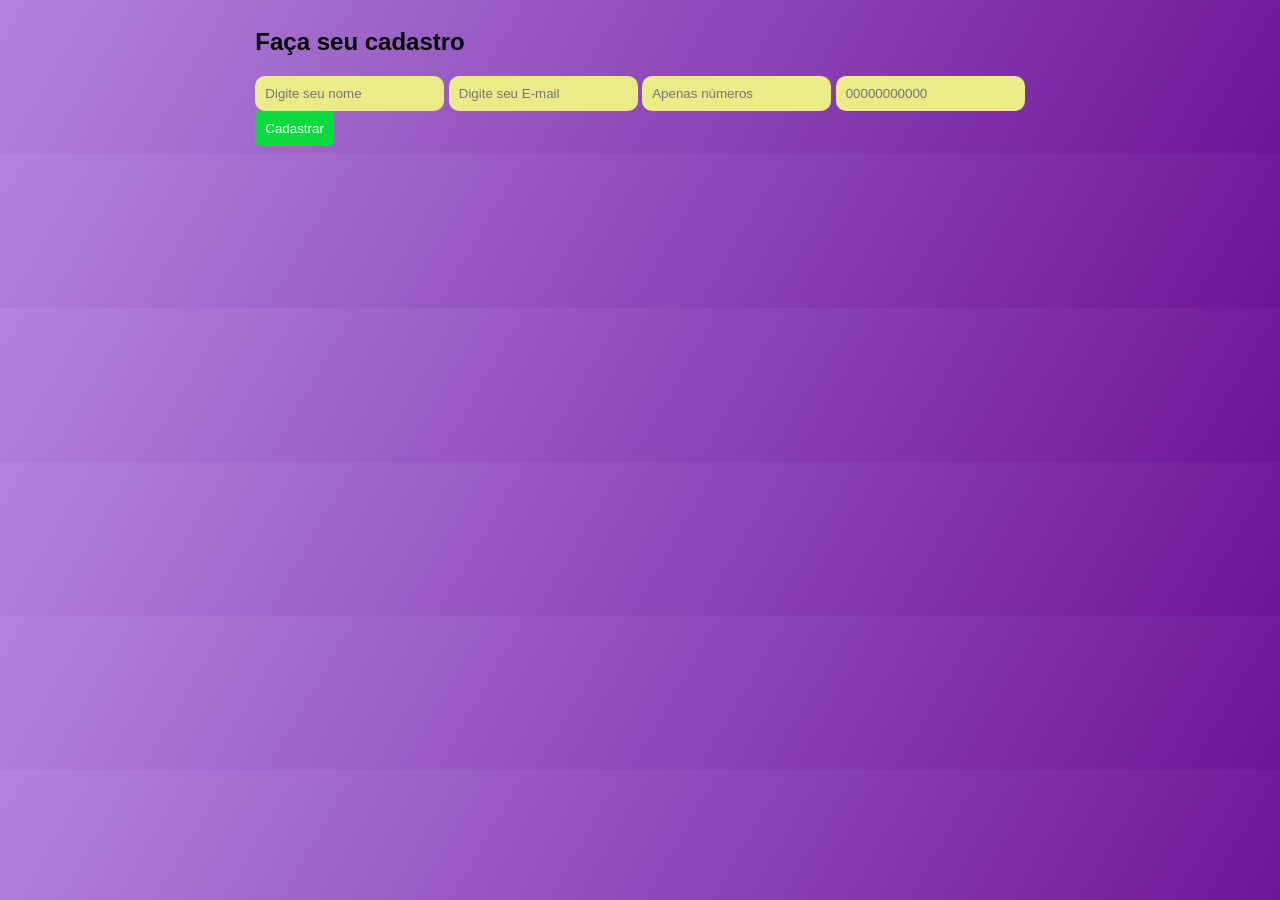
<file: cadastro.html>
<!DOCTYPE html>
<html lang="pt-br">
<head>
    <meta charset="UTF-8">
    <meta name="viewport" content="width=device-width, initial-scale=1.0">
     <link rel="stylesheet" href="style.css">
    <title>Cadastro</title>

</head>
<body class="cadastro" >
    
    <div class="containerin">
    <h2>Faça seu cadastro</h2>
    <form id="cadastrarForm">

        <input class="" type="text" id="nome" name="nome" required  placeholder="Digite seu nome">
        
        
        <input type="email" id="email" name="email" required placeholder="Digite seu E-mail">
       
       
        <input type="tel" id="telefone" name="telefone" pattern="\d{10,11}" placeholder="Apenas números" required>
        
      
        <input type="text" id="cpf" name="cpf" pattern="\d{11}" placeholder="00000000000" required>

        
   
    
        <div class="error" id="errorMsg"></div>
        <button id="buttoncadastro"  type="submit">Cadastrar</button>
    </form>
</div>
<script src="script.js"></script>
    
</body>
</html>
    
</body>
</html>
</file>
<file: style.css>
body{
    font-family: Arial;
    display: flex;
    justify-content: center;
    box-align:100vh;
    background: linear-gradient(120deg,#b284dd, #6e1597);
  
}.container{
    background: white;
    padding: 30px;
    border-radius: 10px;
    display: flex;
    flex-direction: column;
    width: 300px;
    gap: 10px;
}
input{ padding: 10px;
    border: none;
    background: #ebeb88;
    color: white;
    cursor: pointer;
    border-radius: 10px;
}
button{
    padding: 10px;
    border:none;
    background: #0dda40;
    color: white;
    cursor: pointer;
    border-radius: 5px;

}

.buttons{
    padding: 10px;
    border:none;
    background: #cab70d;
    color: white;
    cursor: pointer;
    border-radius: 5px;


}
</file>
